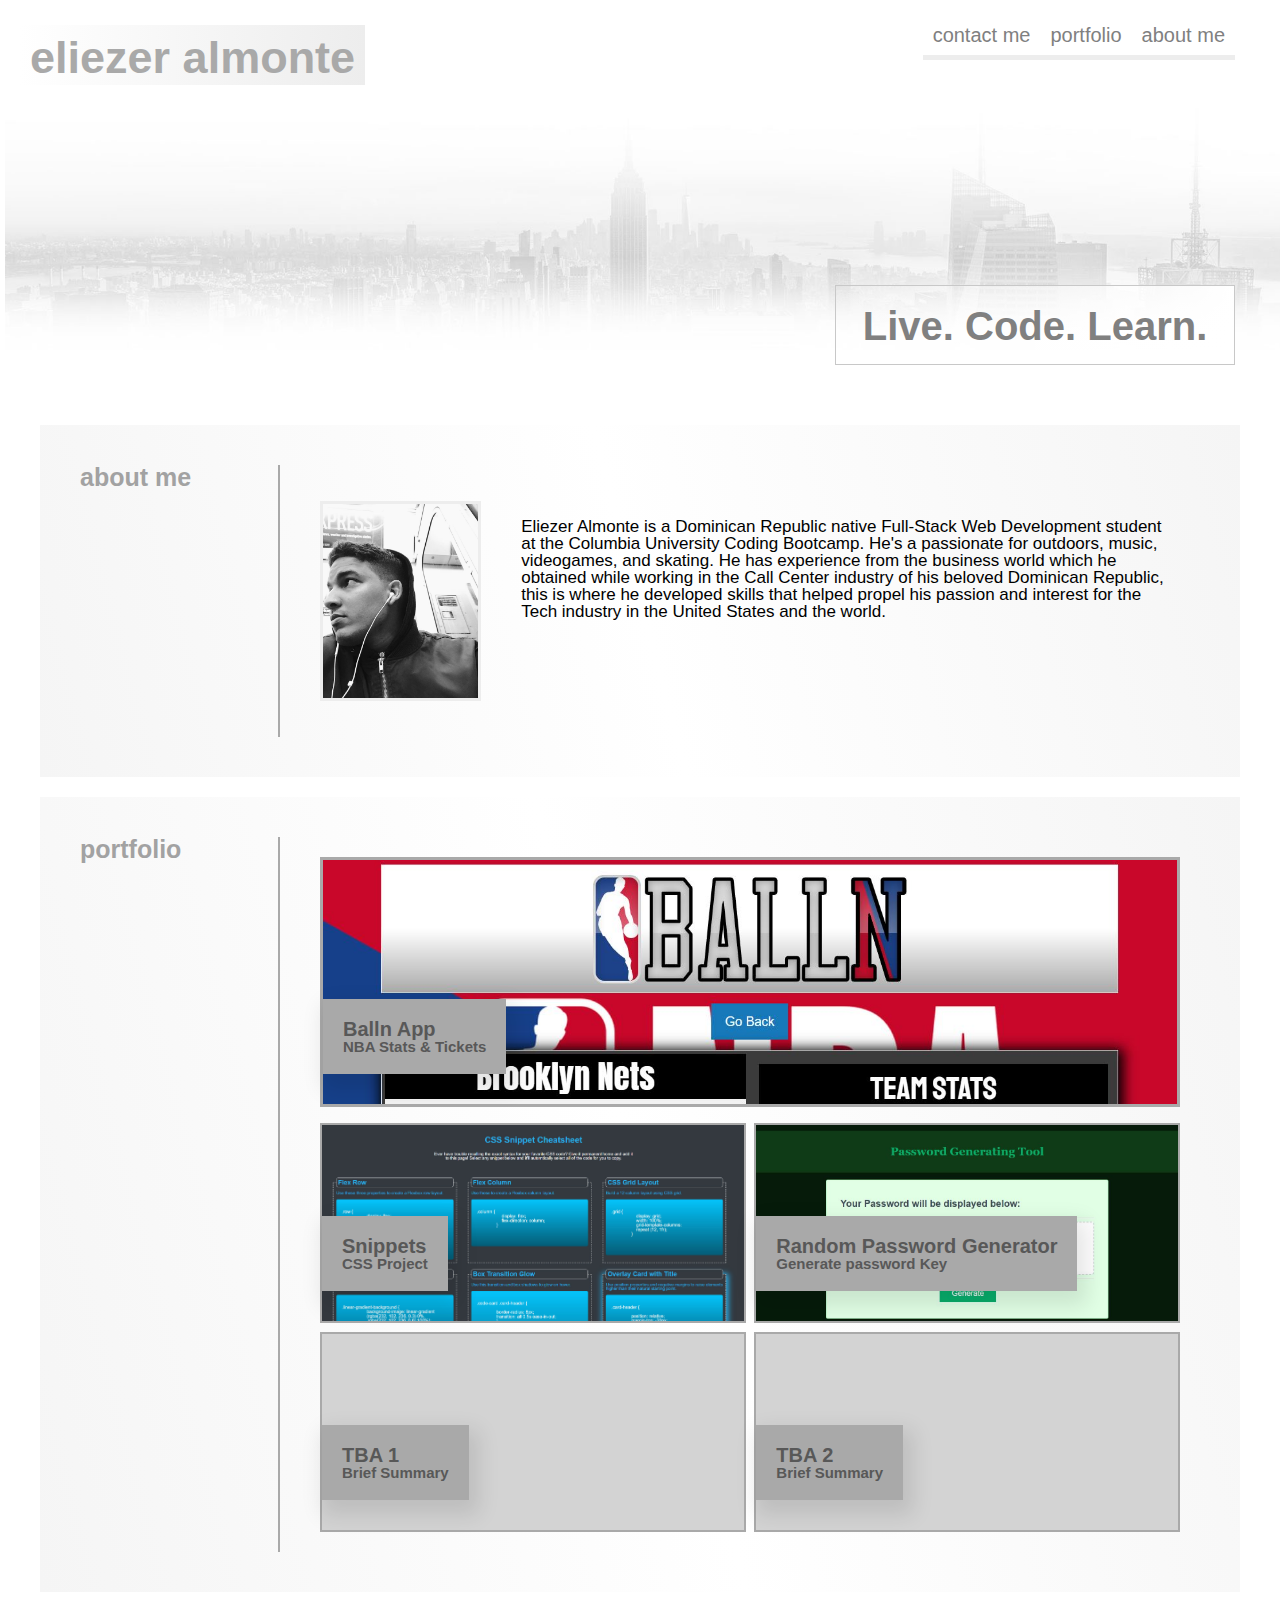
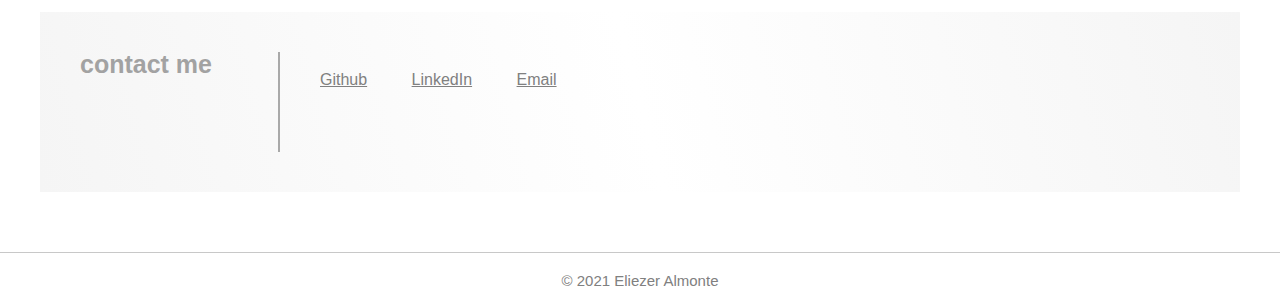
<file: index.html>
<!DOCTYPE html>
<html lang="en-us">
<head>
    <meta charset="UTF-8"/>
    <meta name="viewport" content="width=device-width" /> <!-- este viewport es más recomendado ya que permite al usuario hacer zoom en su celular-->
     <title>Eliezer Almonte - Web Developer</title>
    <link rel="stylesheet" href="assets/styles/reset.css" type="text/css"/>
    <link rel="stylesheet" href="assets/styles/style.css" type="text/css"/>
</head>
<body>
    <!----header---->
    <header>
        <div class="header-logo">
            <a href="index.html"><h1>eliezer almonte</h1></a>
        </div>
        <!---------nav menu-------->
        <nav >
            <ul class="nav">
                <li>
                    <a href="#about-me">about me</a> 
                </li>
                <li>
                    <a href="#portfolio">portfolio</a>
                </li>
                <li>
                    <a href="#contact-me">contact me</a>
                </li>
            </ul>
        </nav>
    </header>
    <!------------background-header image------->
    <div class="header-image">
        <!--------header offset container with text------->
    <div class="header-subtitle">
        <h1>Live. Code. Learn.</h1>
    </div>
    </div>
    <main>
        <section id="about-me" class="section">
            <div class="section-title">
                <h2>about me</h2>
            </div>
            <div class="section-content">
                <img src="assets/images/profile-image.jpg" alt="Eliezer Almonte profile picture">
                <p>Eliezer Almonte is a Dominican Republic native Full-Stack Web Development student at the Columbia University Coding Bootcamp. He's a passionate for outdoors, music, videogames, and skating.
                    He has experience from the business world which he obtained while working in the Call Center industry of his beloved Dominican Republic, this is where he developed skills that helped propel his passion and interest for the Tech industry in the United States and the world. </p>
            </div>
        </section>
        <section id="portfolio" class="section">
            <div class="section-title">
                <h2>portfolio</h2>
            </div>
            <!--there will be a main project on top followed by smaller projects and a transition:hover effect-->
            <div class="section-portfolio">
                <a href="https://eliezeralmonte.github.io/nba-game-locator/" target="_blank">
                    <div class="section-mainTop portfolio-container" style="cursor: pointer;" target="_blank" alt="NBA Game Locator App - Ballin">
                        <div class="portfolio-title ">
                            <h2>Balln App</h2>
                            <h3>NBA Stats & Tickets</h3>
                        </div>
                    </div>
                </a>
                <br>
                <div class="section-grid-layout">
                    <a href="https://eliezeralmonte.github.io/css-snippets-project/" target="_blank" alt="CSS Snippets Project">
                        <div class="section-box-1 portfolio-container">
                            <div class="portfolio-title ">
                                <h2>Snippets</h2>
                                <h3>CSS Project</h3>
                            </div>
                        </div>
                    </a>
                    <a href="https://eliezeralmonte.github.io/password_generator/" target="_blank" alt="Random Password Generator">
                        <div class="section-box-2 portfolio-container">
                            <div class="portfolio-title ">
                                <h2>Random Password Generator</h2>
                                <h3>Generate password Key</h3>
                            </div>
                        </div>
                    </a>
                    <a href="" target="_blank">
                        <div class="section-box-3 portfolio-container">
                            <div class="portfolio-title portfolio-container">
                                <h2>TBA 1</h2>
                                <h3>Brief Summary</h3>
                            </div>
                        </div>
                    </a>
                    <a href="" target="_blank">
                        <div class="section-box-4 portfolio-container">
                            <div class="portfolio-title portfolio-container">
                                <h2>TBA 2</h2>
                                <h3>Brief Summary</h3>
                            </div>
                        </div>
                    </a>
                </div>
            </div>
        </section>
        <section id="contact-me" class="section">
            <div class="section-title">
                <h2>contact me</h2>
            </div>
            <div>
                <ul>
                    <li>
                        <a href="https://github.com/eliezeralmonte" target="_blank">Github</a>
                    </li>
                    <li>
                        <a href="https://www.linkedin.com/in/jose-e-almonte-aa05a955/" target="_blank" >LinkedIn</a>
                    </li>
                    <li>
                        <a href="mailto:noemail@gmail.com">Email</a>
                    </li>
                </ul>
            </div>
        </section>
    </main>
    <footer>
        <p>© 2021 Eliezer Almonte</p>
    </footer>
</body>
</html>
</file>
<file: assets/styles/style.css>
:root {
--white: #fff;
--border-image: #EDEDED;
--border-title: #A9A9A9;
--border-color: #A9A9A9;
--border-color-hover: #585858;
--section-title-color: #A2A2A2;
--link-color: grey;

}

/*/////////////header and navigation ///////////////*/

html {
    scroll-behavior: smooth;
}

body {
    margin: 0 auto;
    background-color: var(--white);
}

main {
    margin:0px 20px 20px 20px;
    padding:20px;
}

/*-------------------------------------------------*/

/*/////////////header and navigation //////////////*/

header {
    background-color: var(--white); 
    height: 65px;
    padding:20px;    
}

.header-logo h1 {
    float: left;
    font-family:"SF Pro Text","SF Pro Icons","Helvetica Neue","Helvetica","Arial",sans-serif;
    font-size: 45px;
    color:darkgray;
    text-align: right;
    width: fit-content;
    padding:10px;
    position:absolute;
    top: 25px;
    background: linear-gradient(to right, var(--white), #EDEDED);
    transition: 0.3s ease-in-out;
}
.header-logo h1:hover {
    transform: translateX(20px);
    
}

.nav li {
    float: right;
    padding:10px;
    border-bottom:solid 5px #EDEDED;
    position:relative;
    bottom:5px;
    right: 25px;
    transition: 0.3s ease-in-out;
}
.nav li:hover {
    transform:translate(0, -10px);
    border-bottom:solid 5px var(--border-color-hover);
}

.nav a{
    text-decoration: none;
    color: var(--link-color);
    font-family: "SF Pro Text","SF Pro Icons","Helvetica Neue","Helvetica","Arial",sans-serif;
    font-weight: 200;
    font-size: 20px;
    transition: 0.3s ease-in-out;
}
.nav a:hover{
    transform:translate(0, -10px);
}

.header-image {
    background-image:url(../images/nyc-skyline.jpg);
    width:100%;
    height: 300px;
    background-size: cover;
    background-position: center;
    margin:20px;
    position:relative;
    left:-15px;
    }

.header-subtitle {
    width: 400px;
    height: 80px;
    background: linear-gradient(to right, rgba(255,255,255,0), rgba(255,255,255,1));
    border: #c8c8c8 1px solid;
    text-align: center;
    position: absolute;
    right: 50px;
    top: 200px;
    

}

.header-subtitle h1 {
    text-align: center;
    padding: 20px 0;
    font-size: 40px;
    color: grey;
    
}

/*-------------------------------------------------*/

/*/////////////main and sections //////////////////*/

main {
    margin: 20px;
}

main p{
    float: left;
    font-family: 'Helvetica Neue', Arial, sans-serif;
    font-size:14px;
}

.section {
    display:flex;
    flex-direction: row;
    padding: 40px;
    background: linear-gradient(75deg, rgba(245,245,245,1), rgba(255,255,255,0),rgba(245,245,245,1));
    margin-bottom: 20px;
}

.section-title {
    min-width: 200px;
    margin-right:20px;
    padding-right: 30px;
    border-right: var(--border-title) 2px solid;
    min-height: 100px;
    font-size: 25px;
    color: var(--section-title-color);
    font-weight: normal;
}

.section-content {
    display:flex;
    margin-block-start: 1em;
    margin-block-end: 1em;
    margin-inline-start: 0px;
    margin-inline-end: 0px;
}

.section p{
    padding:20px;
    font-size:17px;
    margin-block-start: 1em;
    margin-block-end: 1em;
    margin-inline-start: 0px;
    margin-inline-end: 0px;
}
.section img {
    float:left;
    border:solid 3px var(--border-image);
    margin:20px;
    max-height:200px;
}



/*-------------------------------------------------*/

/*///////////////////// portfolio /////////////////*/

.section-portfolio {
    width: 100%;
    padding:20px;
}

.section-mainTop {
    display:flex;
    max-width: 100%;
    height:250px;
    margin:0;
}

.section-card {
    display: flex;
    flex-direction: column;
    border: var(--border-color) 4px solid;
    position:relative;
}

.section-grid-layout {
    width: 100%;
    display: grid;
    grid-template-columns: 50% 50%;
    grid-template-rows: 50% 50%;
    grid-template-areas: "img-1 img-2"
                         "img-3 img-4";
    position: relative;
}

/* top image main*/

.section-mainTop {
    display:flex;
    flex-direction: column;
    background-size: cover;
    background-image: url(../images/balln.jpg);
    width: 100%;
    padding:10px;
    border:solid 3px var(--border-color);
    position: relative;
    color: var(--border-color-hover);
}

/* other images*/

.portfolio-title {
    position: absolute;
    bottom: 30px;
    left: 0px;
    background-color: var(--border-color);
    width: fit-content;
    height: fit-content;
    padding: 20px;
    box-shadow: 5px 10px 20px 5px rgba(0, 0, 0, 0.10) ;
}

.portfolio-title h2 {
    font-family: "SF Pro Text","SF Pro Icons","Helvetica Neue","Helvetica","Arial",sans-serif;
    font-size: 20px;
}

.portfolio-title h3 {
    font-family: "SF Pro Text","SF Pro Icons","Helvetica Neue","Helvetica","Arial",sans-serif;
    font-size: 15px;
}

.portfolio-container{
    transition: 0.4s ease-in-out;
}

.portfolio-container:hover{
    transform: translate(0, -10px);
    background-color: white;
    opacity: .75;
    
}

.section-box-1 {
    background-size: cover;
    background-image: url(../images/css-snippets-page.jpg);
    grid-area: "img-1";
    height: 200px;
    padding: 10px;
    margin-right:1%;
    margin-bottom:1%;
    border:solid 2px var(--border-color);
    position: relative;
    color: var(--border-color-hover);
}

.section-box-2 {
    background-size: cover;
    background-image: url(../images/password-gen.jpg);
    grid-area: "img-2";
    height: 200px;
    padding: 10px;
    margin-left:1%;
    margin-bottom:1%;
    border:solid 2px var(--border-color);
    position: relative;
    color: var(--border-color-hover);
}

.section-box-3 {
    background-size: cover;
    background-color:lightgrey;
    grid-area: "img-3";
    height: 200px;
    padding: 10px;
    margin-right:1%;
    margin-top:1%;
    border:solid 2px var(--border-color);
    position: relative;
    color: var(--border-color-hover);
}

.section-box-4 {
    background-size: cover;
    background-color: lightgrey;
    grid-area: "img-4";
    height: 200px;
    padding: 10px;
    margin-left:1%;
    margin-top:1%;
    border:solid 2px var(--border-color);
    position: relative;
    color: var(--border-color-hover);
}

/*-------------------------------------------------*/

/*///////////////////// footer ////////////////////*/

footer {
    background-color: white;
    color:gray;
    padding: 20px;
    border-top: #c8c8c8 1px solid;
    text-align: center;
    font-size:15px;
    width:100%;
}

.section li {
    display:inline-block;
    margin:20px;
}

.section a{
    text-decoration: underline;
    color: var(--link-color);
}

/*-------------------------------------------------*/

/* media queries for mobile */

@media only screen and (max-width: 400px) {

.header-logo h1 {
    font-size:60px;
}
.nav a{
    font-size:30px;
}
.section-title {
    font-size: 35px;
}
.section-grid-layout {
    width: 100%;
    display: flex;
    flex-direction: column;
    position: relative;
}

section {
    display:flex;
    flex-direction: column;
}
}

/* media queries for tablet */
</file>
